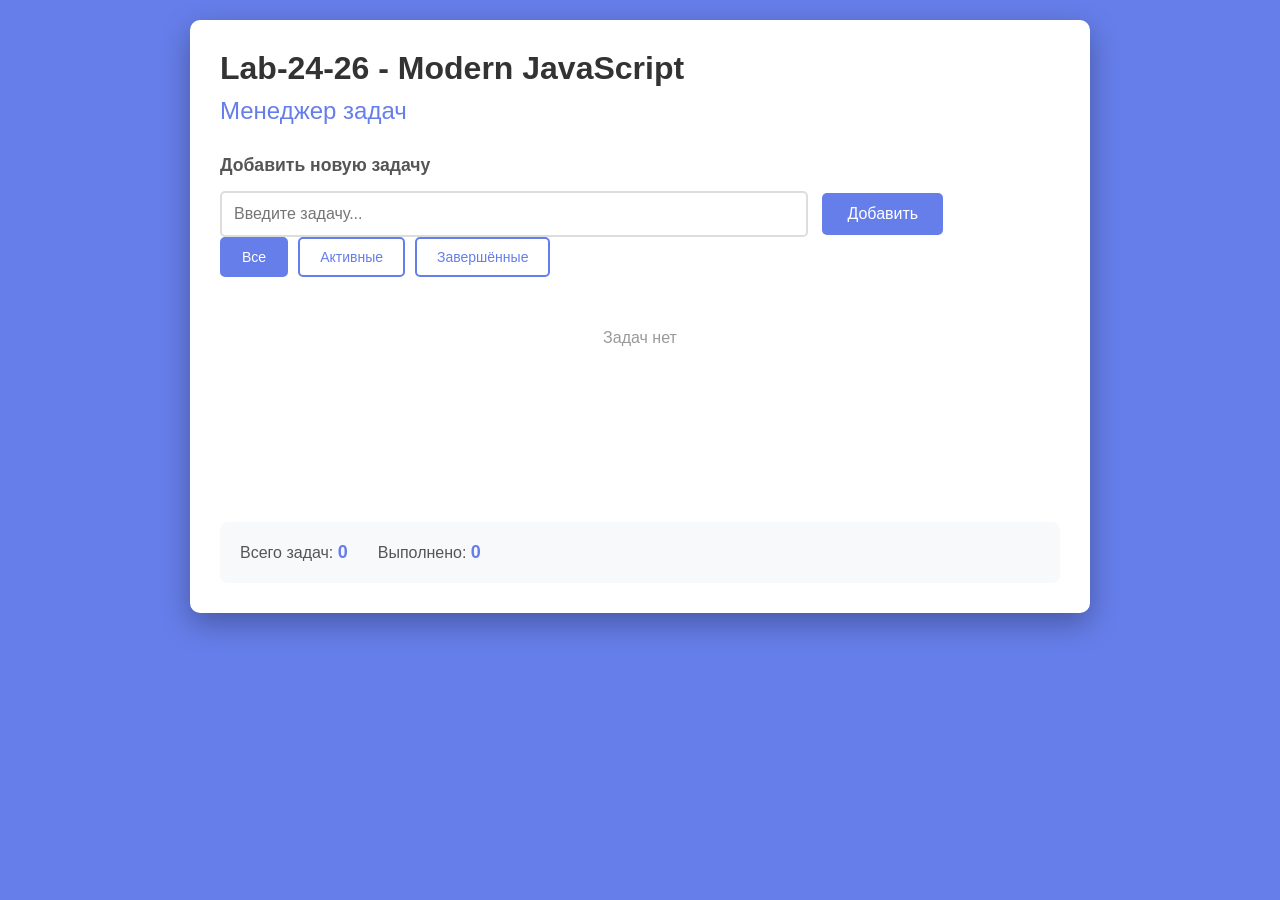
<file: index.html>
<!DOCTYPE html>
<html lang="ru-Ru">
<head>
    <meta charset="UTF-8">
    <meta name="viewport" content="width=device-width, initial-scale=1.0">
    <title>Lab-24-26 - Modern JavaScript</title>
    <link rel="stylesheet" href="style.css"/>
</head>
<body>
    <div class="container">
        <!-- <h1>Lab-24-26 - Modern JavaScript</h1>
        <h2>Современный JavaScript</h2> -->

        <h1>Lab-24-26 - Modern JavaScript</h1>
        <h2>Менеджер задач</h2>
    
    <div class="task-from">
        <h3>Добавить новую задачу</h3>
        <input type="text" id="taskInput" placeholder="Введите задачу..."/>
        <button id="addTask">Добавить</button>
    </div>
    <div class="filters">
  <button class="filter-btn active" data-filter="all">Все</button>
  <button class="filter-btn" data-filter="active">Активные</button>
  <button class="filter-btn" data-filter="completed">Завершённые</button>
</div>

<div id="taskList" class="task-list"></div>

<div class="stats">
  <p>Всего задач: <span id="totalTasks">0</span></p>
  <p>Выполнено: <span id="completedTasks">0</span></p>
</div>
</div>

<script type="module" src="js/api.js"></script>
</body>
</html>
</file>
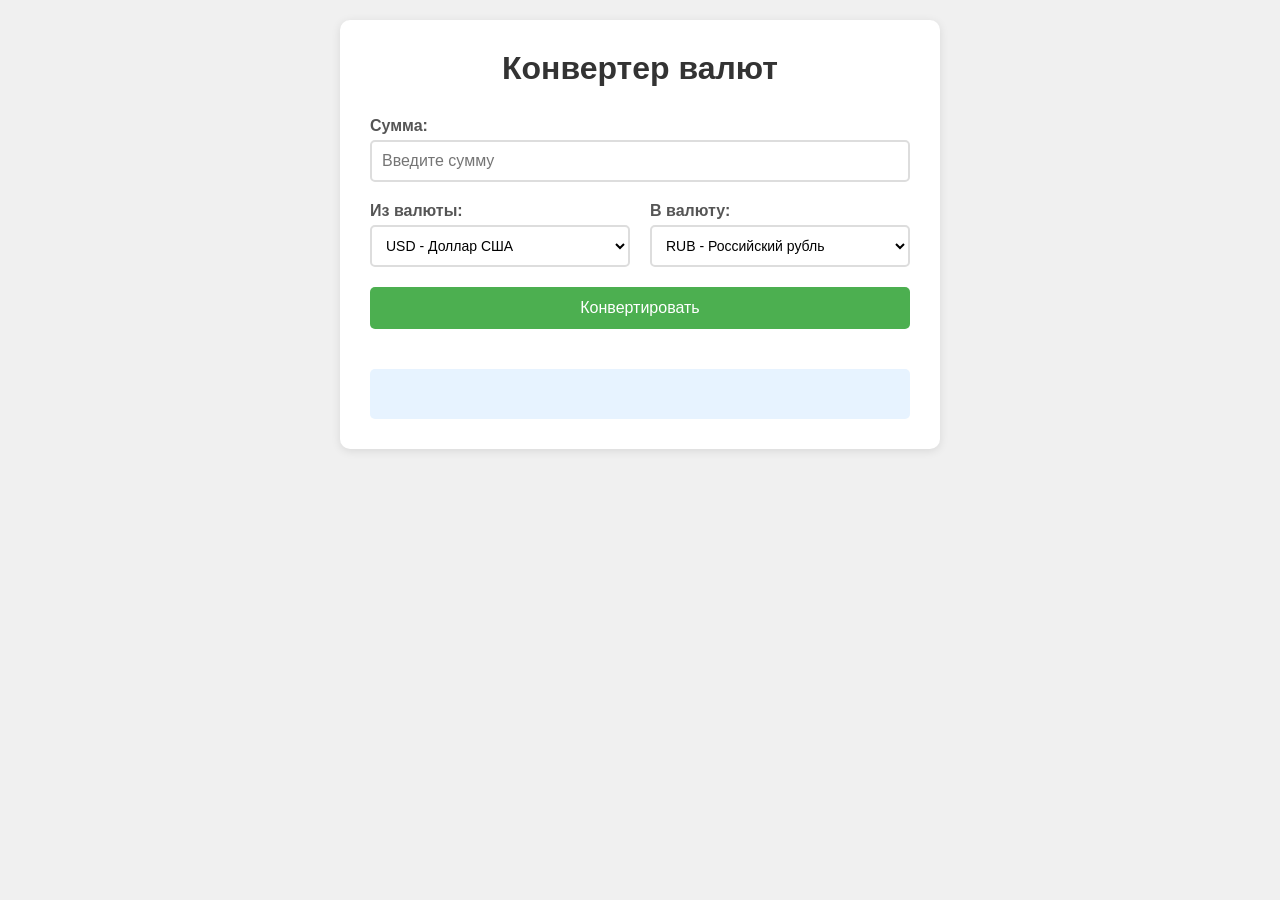
<file: DZ/index.html>
<!DOCTYPE html>
<html lang="ru">
<head>
    <meta charset="UTF-8">
    <meta name="viewport" content="width=device-width, initial-scale=1.0">
    <title>Конвертер валют</title>
    <link rel="stylesheet" href="style.css">
</head>
<body>
    <div class="container">
        <h1>Конвертер валют</h1>
        
        <div class="converter">
            <div class="input-group">
                <label for="amount">Сумма:</label>
                <input type="number" id="amount" placeholder="Введите сумму">
            </div>
            
            <div class="select-group">
                <div class="select-item">
                    <label for="fromCurrency">Из валюты:</label>
                    <select id="fromCurrency">
                        <option value="USD">USD - Доллар США</option>
                        <option value="EUR">EUR - Евро</option>
                        <option value="RUB">RUB - Российский рубль</option>
                        <option value="KZT">KZT - Казахстанский тенге</option>
                        <option value="GBP">GBP - Британский фунт</option>
                    </select>
                </div>
                
                <div class="select-item">
                    <label for="toCurrency">В валюту:</label>
                    <select id="toCurrency">
                        <option value="RUB">RUB - Российский рубль</option>
                        <option value="USD">USD - Доллар США</option>
                        <option value="EUR">EUR - Евро</option>
                        <option value="KZT">KZT - Казахстанский тенге</option>
                        <option value="GBP">GBP - Британский фунт</option>
                    </select>
                </div>
            </div>
            
            <button id="convertBtn">Конвертировать</button>
            
            <div id="result" class="result"></div>
        </div>
    </div>
    
    <script src="script.js"></script>
</body>
</html>
</file>
<file: style.css>
*{
    margin: 0;
    padding: 0;
    box-sizing: border-box;
}

body{
    font-family: Verdana,sans-serif;
    background: #667eea;
    min-height: 100vh;
    padding: 20px;
}

.container{
    max-width: 900px;
    margin: 0 auto;
    background: white;
    padding: 30px;
    border-radius: 10px;
    box-shadow: 0 10px 30px rgba(0,0,0,0.3);
}
h1{
    color:#333;
    margin-bottom: 10px;
}

h2{
    color: #667eea;
    margin-bottom: 30px;
    font-weight: 400;
}



* {
  margin: 0;
  padding: 0;
  box-sizing: border-box;
}

body {
  font-family: Verdana, sans-serif;
  background: #667eea;
  min-height: 100vh;
  padding: 20px;
}

.container {
  max-width: 900px;
  margin: 0 auto;
  background: white;
  padding: 30px;
  border-radius: 10px;
  box-shadow: 0 10px 30px rgba(0, 0, 0, 0.3);
}

h1 {
  color: #333;
  margin-bottom: 10px;
}

h2 {
  color: #667eea;
  margin-bottom: 30px;
  font-weight: 400;
}

h3 {
  color: #555;
  margin-bottom: 15px;
  font-size: 1.1rem;
}

.task-form {
  margin-bottom: 25px;
  padding: 20px;
  background: #f8f9fa;
  border-radius: 8px;
}

#taskInput {
  width: 70%;
  padding: 12px;
  border: 2px solid #ddd;
  border-radius: 5px;
  font-size: 16px;
  margin-right: 10px;
}

#taskInput:focus {
  outline: none;
  border-color: #667eea;
}

#addTask {
  padding: 12px 25px;
  background: #667eea;
  color: white;
  border: none;
  border-radius: 5px;
  font-size: 16px;
  cursor: pointer;
  transition: background 0.3s;
}

#addTask:hover {
  background: #5568d3;
}

.filters {
  margin-bottom: 20px;
  display: flex;
  gap: 10px;
}

.filter-btn {
  padding: 10px 20px;
  border: 2px solid #667eea;
  background: white;
  color: #667eea;
  border-radius: 5px;
  cursor: pointer;
  transition: all 0.3s;
  font-size: 14px;
}

.filter-btn:hover {
  background: #f0f0f0;
}

.filter-btn.active {
  background: #667eea;
  color: white;
}

.task-list {
  margin-bottom: 25px;
  min-height: 200px;
}

.task-item {
  display: flex;
  justify-content: space-between;
  align-items: center;
  padding: 15px;
  margin-bottom: 10px;
  background: #f8f9fa;
  border-radius: 5px;
  border-left: 4px solid #667eea;
  transition: all 0.3s;
}

.task-item:hover {
  background: #e9ecef;
  transform: translateX(5px);
}

.task-item.completed {
  opacity: 0.6;
  border-left-color: #28a745;
}

.task-content {
  display: flex;
  align-items: center;
  gap: 12px;
  flex: 1;
}

.task-checkbox {
  width: 20px;
  height: 20px;
  cursor: pointer;
}

.task-text {
  font-size: 16px;
  color: #333;
}

.task-item.completed .task-text {
  text-decoration: line-through;
  color: #999;
}

.task-delete {
  padding: 8px 15px;
  background: #dc3545;
  color: white;
  border: none;
  border-radius: 5px;
  cursor: pointer;
  transition: background 0.3s;
}

.task-delete:hover {
  background: #c82333;
}

.stats {
  padding: 20px;
  background: #f8f9fa;
  border-radius: 8px;
  display: flex;
  gap: 30px;
}

.stats p {
  font-size: 16px;
  color: #555;
}

.stats span {
  font-weight: bold;
  color: #667eea;
  font-size: 18px;
}
</file>
<file: DZ/style.css>
* {
    margin: 0;
    padding: 0;
    box-sizing: border-box;
}

body {
    font-family: Arial, sans-serif;
    background-color: #f0f0f0;
    padding: 20px;
}

.container {
    max-width: 600px;
    margin: 0 auto;
    background-color: white;
    padding: 30px;
    border-radius: 10px;
    box-shadow: 0 2px 10px rgba(0,0,0,0.1);
}

h1 {
    text-align: center;
    color: #333;
    margin-bottom: 30px;
}

.converter {
    display: flex;
    flex-direction: column;
    gap: 20px;
}

.input-group label,
.select-item label {
    display: block;
    margin-bottom: 5px;
    color: #555;
    font-weight: bold;
}

.input-group input {
    width: 100%;
    padding: 10px;
    border: 2px solid #ddd;
    border-radius: 5px;
    font-size: 16px;
}

.select-group {
    display: flex;
    gap: 20px;
}

.select-item {
    flex: 1;
}

.select-item select {
    width: 100%;
    padding: 10px;
    border: 2px solid #ddd;
    border-radius: 5px;
    font-size: 14px;
    background-color: white;
}

button {
    padding: 12px;
    background-color: #4CAF50;
    color: white;
    border: none;
    border-radius: 5px;
    font-size: 16px;
    cursor: pointer;
    transition: background-color 0.3s;
}

button:hover {
    background-color: #45a049;
}

.result {
    margin-top: 20px;
    padding: 15px;
    background-color: #e7f3ff;
    border-radius: 5px;
    text-align: center;
    font-size: 18px;
    color: #333;
    min-height: 50px;
    display: flex;
    align-items: center;
    justify-content: center;
}

.error {
    background-color: #ffe6e6 !important;
    color: #cc0000 !important;
}
</file>
